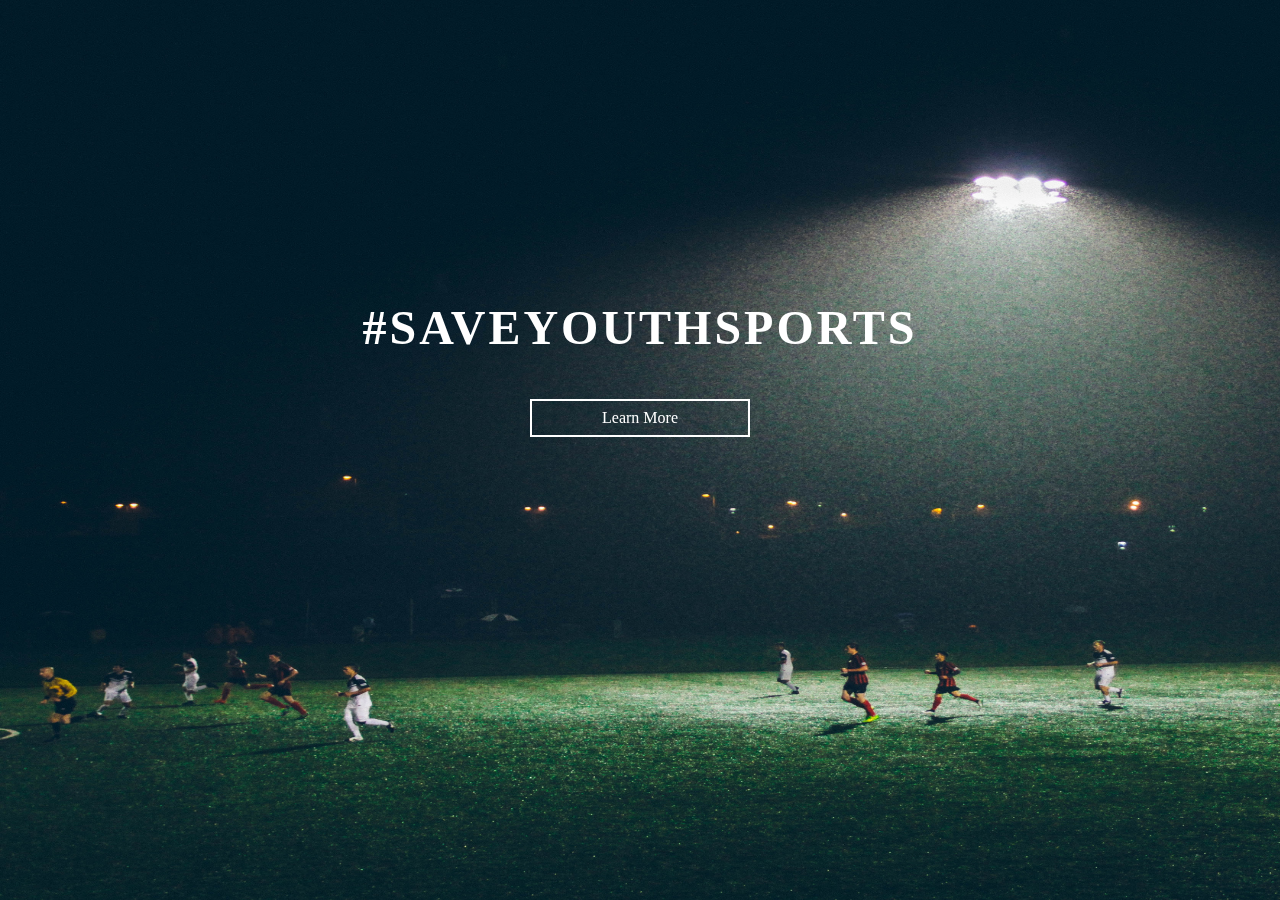
<file: index.html>
<!DOCTYPE html>
<html lang="en">
<head>
    <meta charset="UTF-8">
    <meta name="viewport" content="width=device-width, initial-scale=1.0">
    <meta http-equiv="X-UA-Compatible" content="ie=edge">
    <title>Save Youth Sports</title>
    <link rel="stylesheet" href="stylex.css">
</head>
<body>
<div class="overlay">
<h1><font size = "400">#SAVEYOUTHSPORTS</font></h1>
</div>

<div class="bu" align="center">
<a class="button" href="start">Learn More</a>
</div>
</body>
</html>
</file>
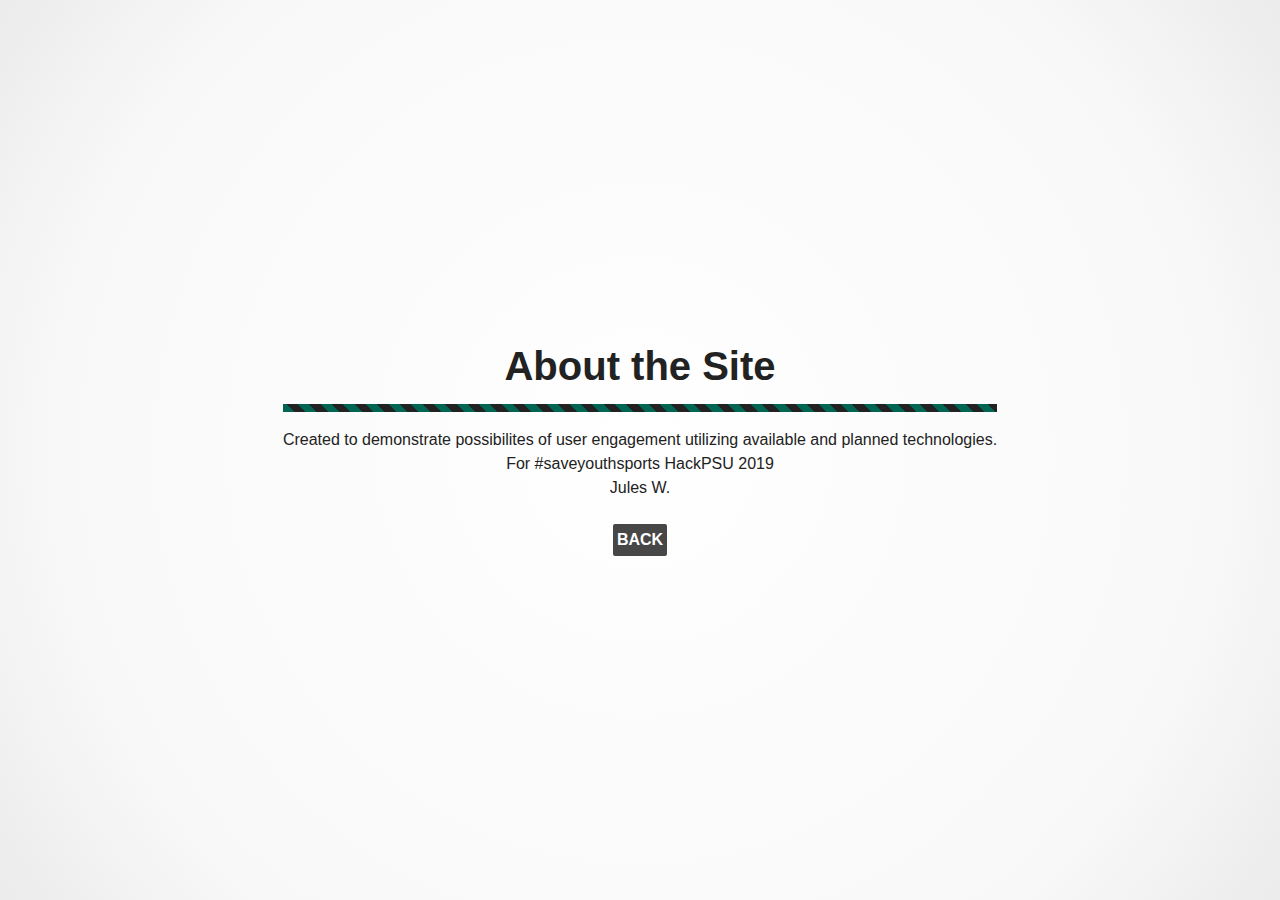
<file: about/index.html>
<!DOCTYPE html>
<html lang="en">
  <head>
    <meta charset="utf-8">
    <meta name="viewport" content="width=device-width, initial-scale=1.0, shrink-to-fit=no">
    <title>About the Site</title>
    <style type="text/css">
      html, body {
        height: 100%;
      }
      body {
        background-color: #fff;
        background: radial-gradient(circle at center, #fff 0%, #f8f8f8 75%, #ebebeb 100%);
        color: #222;
        font-family: -apple-system, BlinkMacSystemFont, "Segoe UI", Roboto, "Helvetica Neue", Arial, sans-serif;
        font-size: 1rem;
        line-height: 1.5;
        margin: 0;
        display: flex;
        justify-content: center;
        align-items: center;
      }
      main {
        padding: 1rem;
        text-align: center;
      }
      h1 {
        font-size: 2.5rem;
        line-height: 1.1;
        margin: 0;
      }
      @media screen and (max-width: 480px) {
        h1 {
          font-size: 1.5rem;
        }
      }
      h1::after {
        content: "";
        background-color: #ffe800;
        background: repeating-linear-gradient(45deg, #016554, #016554 0.5rem, #222 0.5rem, #222 1.0rem);
        display: block;
        height: 0.5rem;
        margin-top: 1rem;
      }
      p {
        margin: 1rem 0 0 0;
      }
	  .button_b {
margin: 20 200 0px;
color: #fff !important;
text-transform: uppercase;
text-decoration: none;
background: #474747;
padding: 4px;
border-radius: 2px;
display: inline-block;
border: none;
font-size: 10;
font-weight: 600;
transition: all 0.4s ease 0s;
}
.button_b:hover {
background: #016554;
letter-spacing: 1px;
-webkit-box-shadow: 0px 5px 40px -10px rgba(0,0,0,0.57);
-moz-box-shadow: 0px 5px 40px -10px rgba(0,0,0,0.57);
box-shadow: 5px 40px -10px rgba(0,0,0,0.57);
transition: all 0.4s ease 0s;
}
    </style>
  </head>
  <body>
    <main>
      <h1>About the Site</h1>
      <p>Created to demonstrate possibilites of user engagement utilizing available and planned technologies. <br>For #saveyouthsports HackPSU 2019</br>Jules W.<br></br></p>
	  <div class="back_button" align="center">
	<a class="button_b" href="../start">Back</a>
	</div>
    </main>
  </body>
</html>
</file>
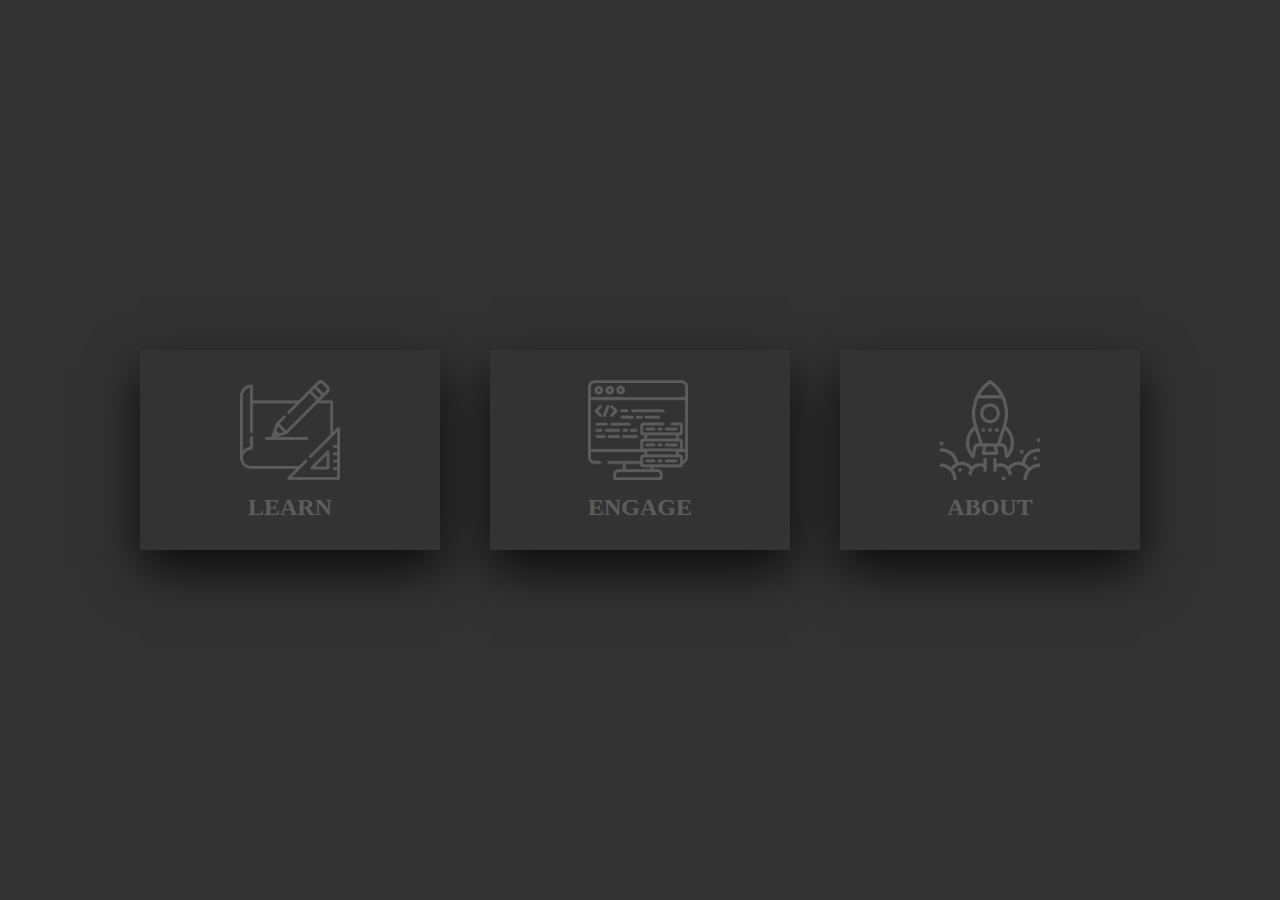
<file: start/index.html>
<!DOCTYPE html>
<html lang="en">
<head>
    <meta charset="UTF-8">
    <meta name="viewport" content="width=device-width, initial-scale=1.0">
    <meta http-equiv="X-UA-Compatible" content="ie=edge">
    <title>Start</title>
    <link rel="stylesheet" href="style.css">
</head>
<body>
    <div class="container">
        <div class="card">
            <div class="face face1">
                <div class="content">
                    <img src="learn.png">
                    <h3>LEARN</h3>
                </div>
            </div>
            <div class="face face2">
                <div class="content">
                    <p><br>Statistics and data.</br>Learn about how youth sports is a key source of benefit for the community.</p>
                        <a href="../learn">Read More</a>
                </div>
            </div>
        </div>
        <div class="card">
            <div class="face face1">
                <div class="content">
                    <img src="engage.png">
                    <h3>ENGAGE</h3>
                </div>
            </div>
            <div class="face face2">
                <div class="content">
                    <p><br>We are a community.</br> See how you can join others in supporting a student's right to sports. </p>
                        <a href="../engage">Read More</a>
                </div>
            </div>
        </div>
        <div class="card">
            <div class="face face1">
                <div class="content">
                    <img src="about.png">
                    <h3>ABOUT</h3>
                </div>
            </div>
            <div class="face face2">
                <div class="content">
                    <p><br>What we're about.</br>We want to make a difference, and we're looking forward to sharing our ideas.</p>
                        <a href="../about">Read More</a>
                </div>
            </div>
        </div>
    </div>
</body>
</html>
</file>
<file: stylex.css>
body {
  background-image: url("bg.jpg");
  background-repeat: no-repeat;
  background-size: 1980px 900px;
  -webkit-filter: grayscale(1);
  filter: gray;
}

h1{
	text-transform: uppercase;
    letter-spacing: 3px;
    text-align: center;
	color: white;
	font-size: 2em;
	font-family: consolas;
    margin: 300px 0px 44px 0px;
}

.button {
  display: inline-block;
  width: 200px;
  padding: 8px;
  color: #fff;
  border: 2px solid #fff;
  text-align: center;
  outline: none;
  text-decoration: none;
}

.button-transition {
  display: inline-block;
  width: 200px;
  padding: 8px;
  color: #fff;
  border: 5px solid #fff;
  text-align: center;
  outline: none;
  text-decoration: none;
  transition: background-color 0.2s ease-out,
              color 0.2s ease-out;
}

.button-transition:hover,
.button-transition:active {
  background-color: #fff;
  color: #000;
  transition: background-color 0.3s ease-in,
              color 0.3s ease-in;
}
</file>
<file: start/style.css>
body{
    margin: 0;
    padding: 0;
    min-height: 100vh;
    background: #333;
    display: flex;
    justify-content: center;
    align-items: center;
    font-family: consolas;
}

.container{
    width: 1000px;
    position: relative;
    display: flex;
    justify-content: space-between;
}

.container .card{
    position: relative;
    cursor: pointer;
}

.container .card .face{
    width: 300px;
    height: 200px;
    transition: 0.5s;
}

.container .card .face.face1{
    position: relative;
    background: #333;
    display: flex;
    justify-content: center;
    align-items: center;
    z-index: 1;
    transform: translateY(100px);
}

.container .card:hover .face.face1{
    background: #016554;
    transform: translateY(0);
}

.container .card .face.face1 .content{
    opacity: 0.2;
    transition: 0.5s;
}

.container .card:hover .face.face1 .content{
    opacity: 1;
}

.container .card .face.face1 .content img{
    max-width: 100px;
}

.container .card .face.face1 .content h3{
    margin: 10px 0 0;
    padding: 0;
    color: #fff;
    text-align: center;
    font-size: 1.5em;
}

.container .card .face.face2{
    position: relative;
    background: #fff;
    display: flex;
    justify-content: center;
    align-items: center;
    padding: 20px;
    box-sizing: border-box;
    box-shadow: 0 20px 50px rgba(0, 0, 0, 0.8);
    transform: translateY(-100px);
}

.container .card:hover .face.face2{
    transform: translateY(0);
}

.container .card .face.face2 .content p{
    margin: 0;
    padding: 0;
}

.container .card .face.face2 .content a{
    margin: 15px 0 0;
    display:  inline-block;
    text-decoration: none;
    font-weight: 900;
    color: #333;
    padding: 5px;
    border: 1px solid #333;
}

.container .card .face.face2 .content a:hover{
    background: #333;
    color: #fff;
}
</file>
